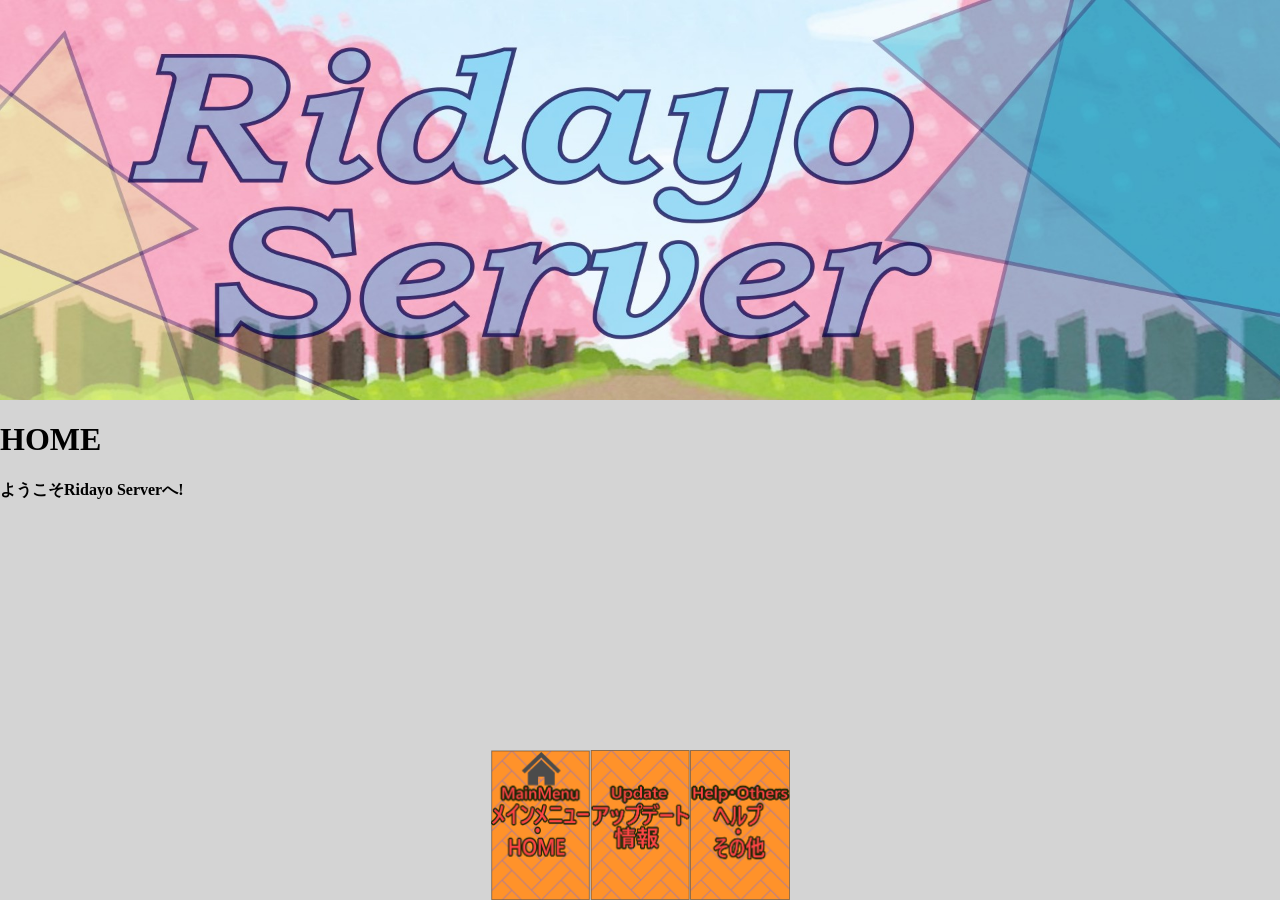
<file: index.html>
<!DOCTYPE HTML>
<HTML lang="ja">
 <head>
  <meta charset="UTF-8">
  <meta name="viewport" content="width=device-width, initial-scale=1.0">
  <link rel="stylesheet" href="style.css">
  <title class="title">Ridayo Server</title>
 </head>
 <body>
    <header>
      <img src="鯖.jpg" alt="ヘッダー画像" class="header-img">
    </header>
    <h1>HOME</h1>
    <p>ようこそRidayo Serverへ!</p>
    <div class="image-container">
      <a href="https://example.com">
        <img src="main.png" alt="メインに行くための画像">
      </a>
      <a href="https://example.com">
        <img src="rupdate.png" alt="アップデート情報に行くための画像">
      </a>
      <a href="https://example.com">
        <img src="others.png" alt="その他に行くための画像">
      </a>
    </div>
 </body>
</HTML>
</file>
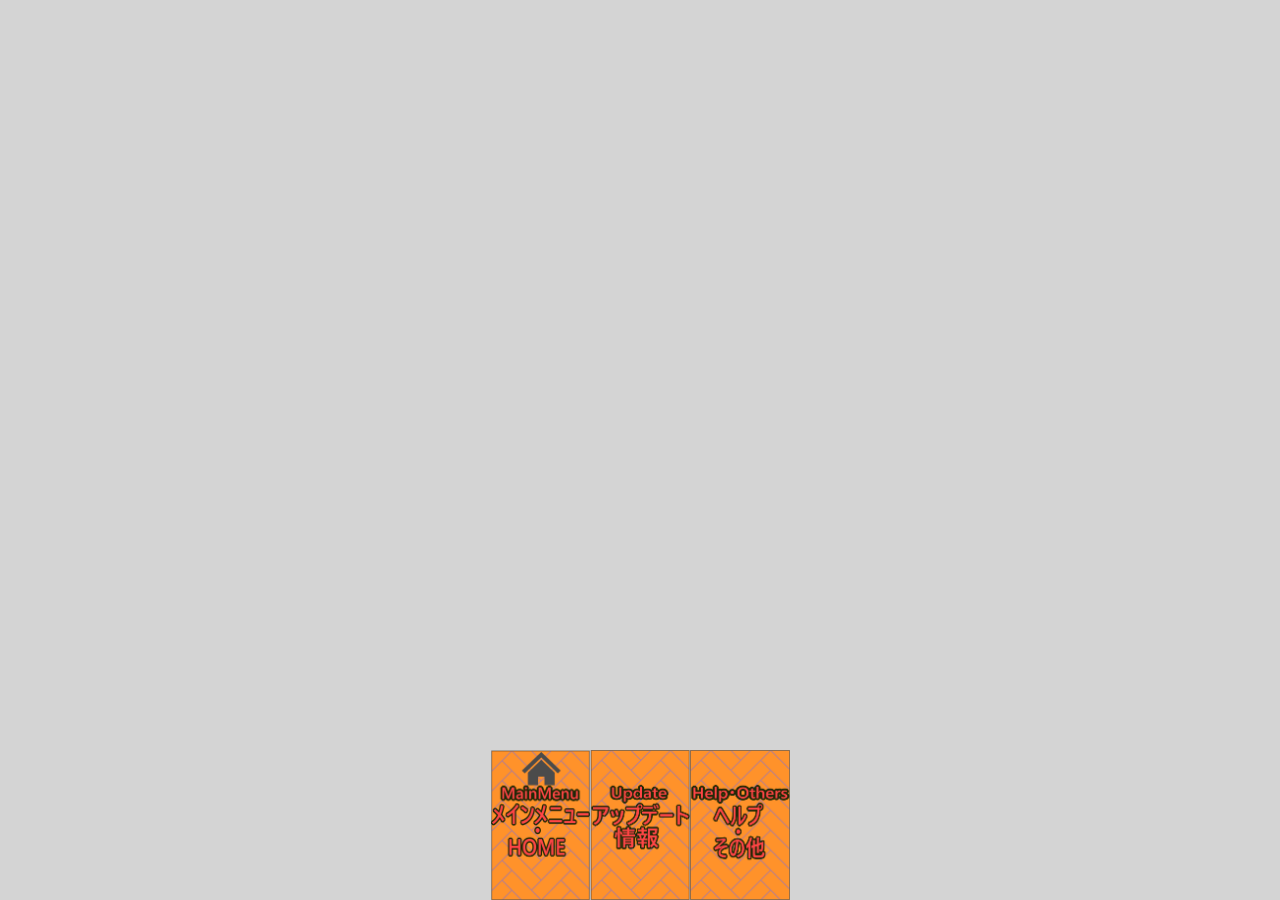
<file: update.html>
<!DOCTYPE html>
<HTML lang="ja">
 <head>
  <meta charset="UTF-8">
  <meta name="viewport" content="width=device-width, initial-scale=1.0">
  <link rel="stylesheet" href="style.css">
  <title class="title">update情報</title>
 </head>
 <body>
    <div class="image-container">
      <a href="https://example.com">
        <img src="main.png" alt="メインに行くための画像">
      </a>
      <a href="https://example.com">
        <img src="rupdate.png" alt="アップデート情報に行くための画像">
      </a>
      <a href="https://example.com">
        <img src="others.png" alt="その他に行くための画像">
      </a>
    </div>
 </body>
</HTML>
</file>
<file: style.css>
body {
  background-color: hsl(0, 0%, 83%); /* 背景色を薄いグレーに設定 */
  margin: 0;
  padding: 0;
}
p {
  color:  rgb(0, 0, 0);
  font-weight: bold;
}
h1 {
  color: rgb(0, 0, 0);
  font-weight: bold;
}
.header-img {
  width: 100%;    /* 横幅いっぱいに広げる */
  height: auto;   /* 縦横比を崩さない */
  display: block; /* 画像の下にできる謎の隙間を消す */
}
.image-container {
  position: fixed; /* 画面に固定する */
  bottom: 0;       /* 画面の一番下に配置 */
  left: 50%; 
  transform: translateX(-50%); /* 左右中央に配置 */    
  z-index: 100;    
  display:flex;
}
.image-container img {
  width: 100px;
  height: 150px;
  vertical-align: bottom;
}
.title {
  font-size:large;
  text-align:center;
  background-color:rgba(87, 252, 255, 0.349);
}
</file>
